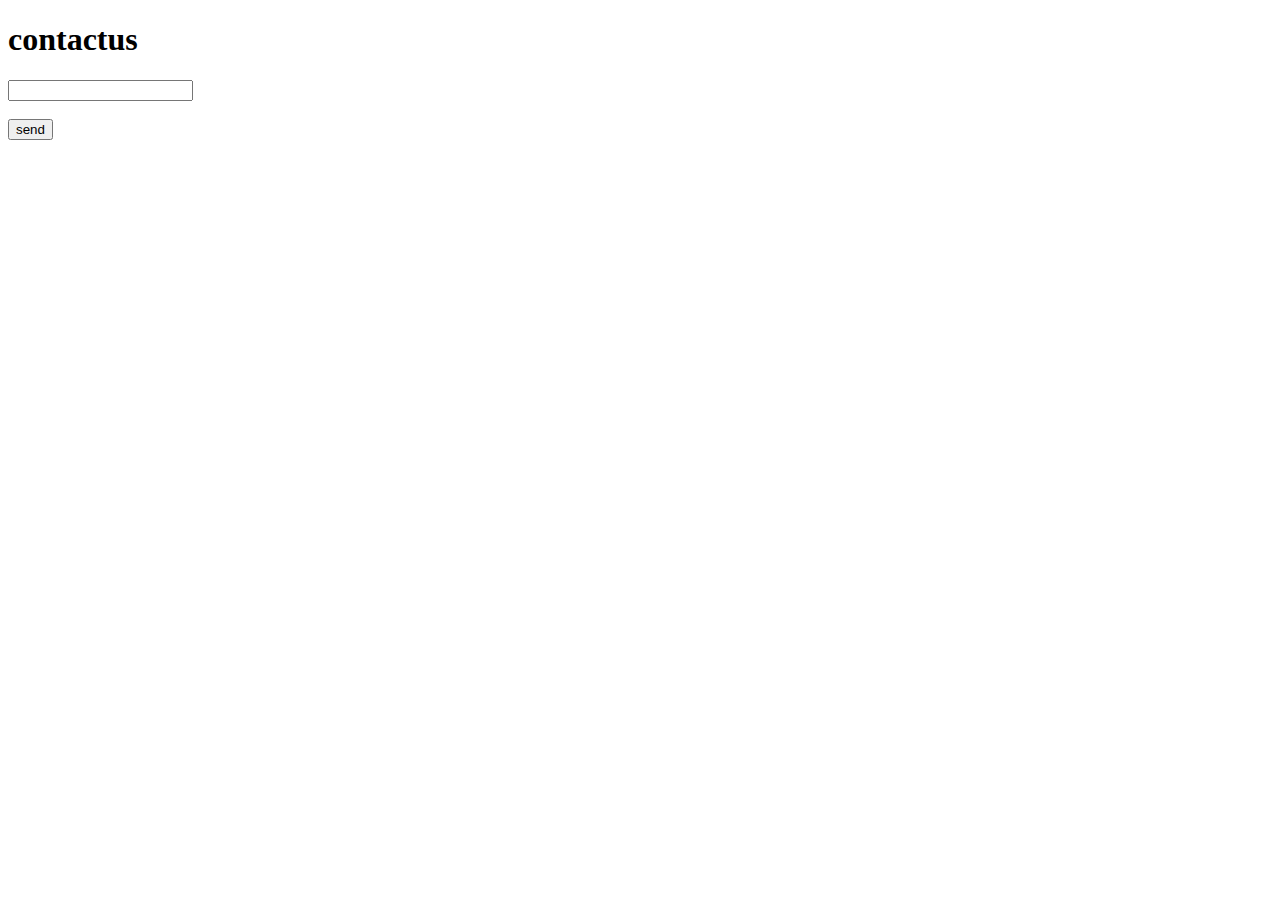
<file: contactus_module/templates/contactus_module/contactus_page.html>
<!DOCTYPE html>
<html lang="en">
<head>
    <meta charset="UTF-8">
    <title>contactus</title>
</head>
<body>
<h1>contactus</h1>
<form action="contactus_page.html" method="post">
    <input type="text" name="email" required>
    <br>
    <br>
    <button type="submit">send</button>
</form>
</body>
</html>
</file>
